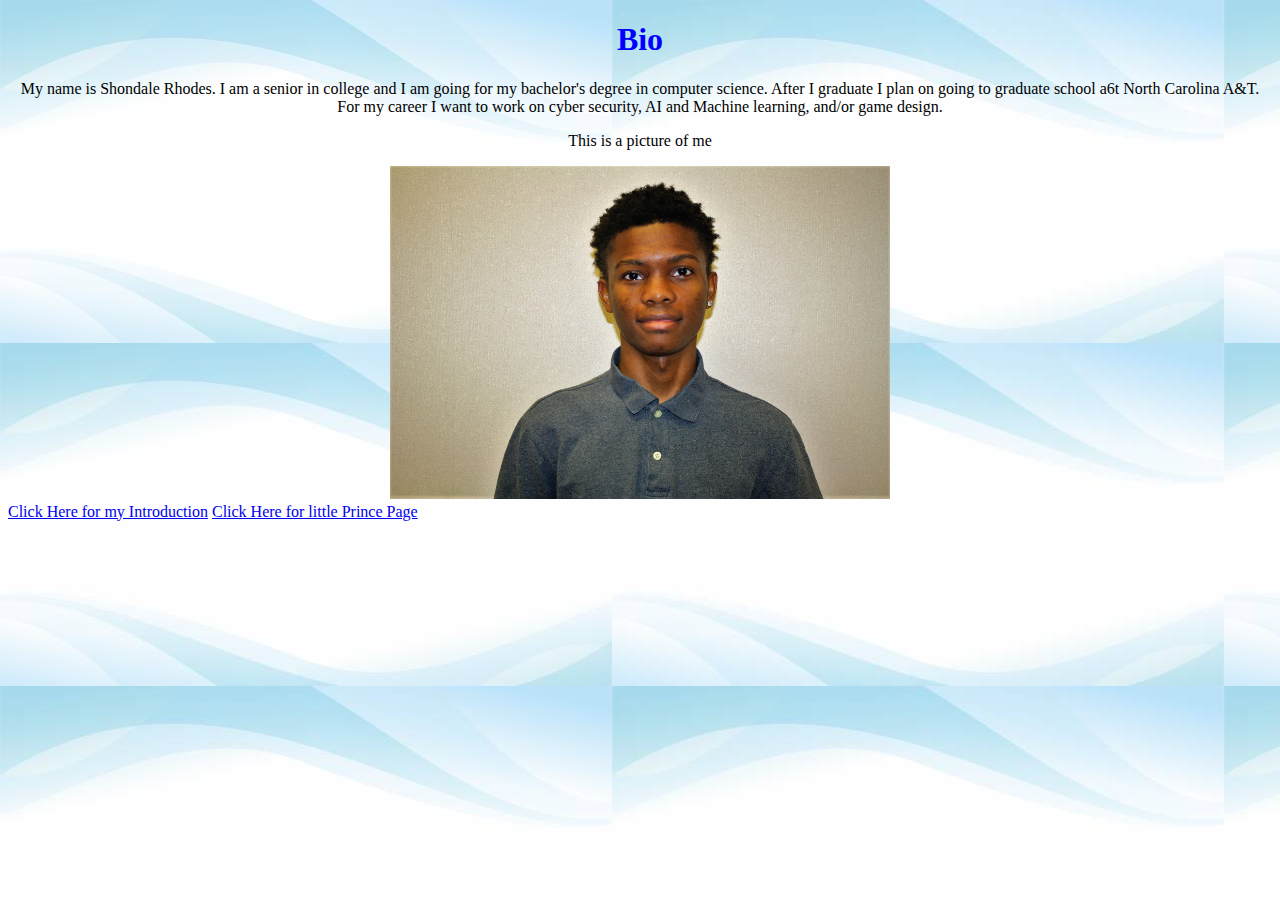
<file: index.html>
<!DOCTYPE html>
<html lang="en">
<head>
    <meta charset="UTF-8">
    <title>Index</title>
</head>
<body background="istockphoto-995719694-612x612.jpg">
    <div align="center">
        <h1 style="color: blue">Bio</h1>
        <p style="font-family: 'Comic Sans MS'">My name is Shondale Rhodes. I am a senior in college and I am going for my bachelor's degree in computer science. After I graduate I plan
            on going to graduate school a6t North Carolina A&T. For my career I want to work on cyber security, AI and Machine learning, and/or game design.
        </p>
        <p style="font-family: 'Comic Sans MS'">This is a picture of me</p>
        <img src="IMG_0925.JPG" width="500">
    </div>

    <div>
        <a href="introduction.html" style="font-family: 'Comic Sans MS'">Click Here for my Introduction</a>
        <a href="little_prince.html" style="font-family: 'Comic Sans MS'">Click Here for little Prince Page</a>
    </div>

</body>
</html>
</file>
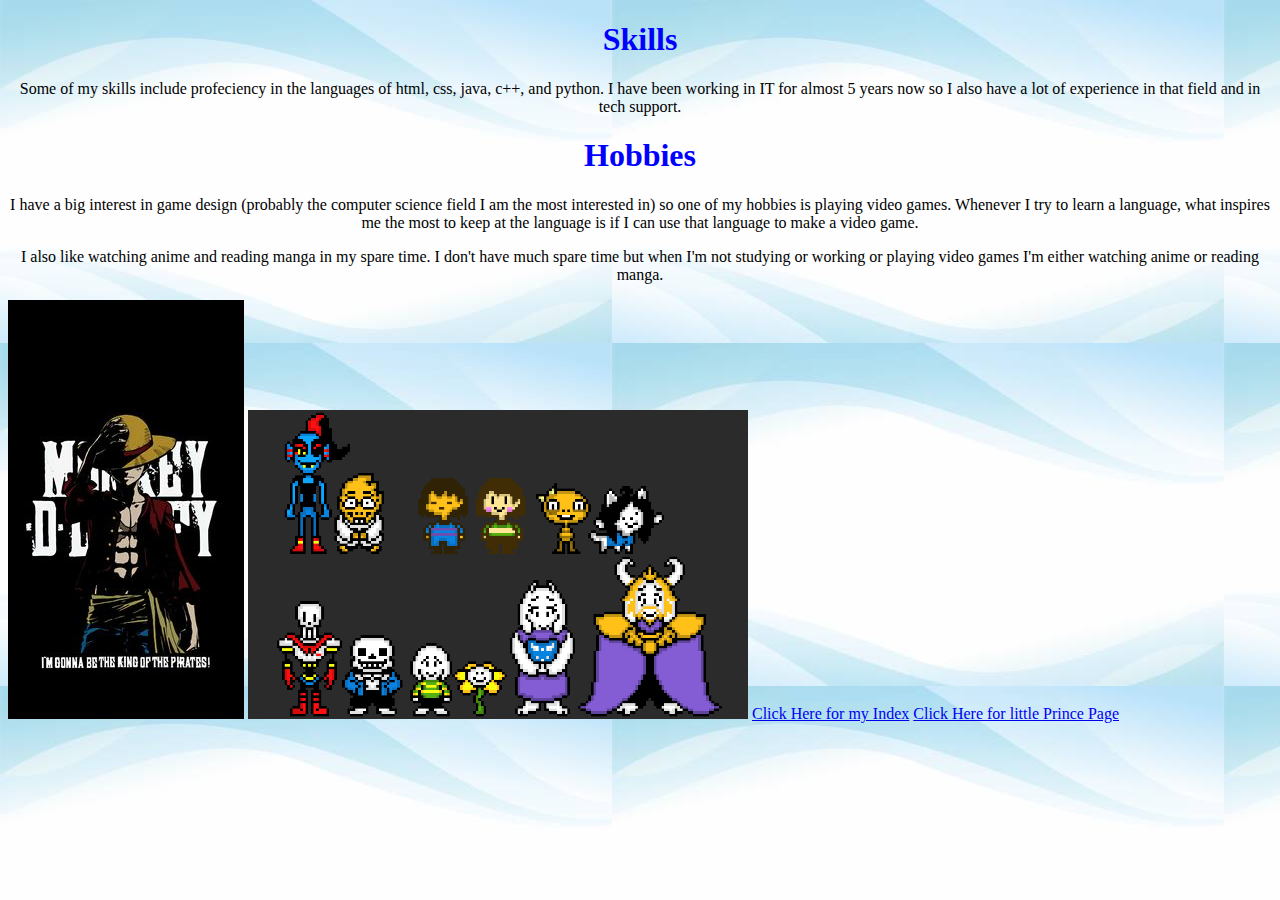
<file: introduction.html>
<!DOCTYPE html>
<html lang="en">
<head>
    <meta charset="UTF-8">
    <title>Introduction</title>
</head>
<body background="istockphoto-995719694-612x612.jpg">
    <div align="center">
        <h1 style="color: blue">Skills</h1>
        <p style="font-family: 'Comic Sans MS'">
            Some of my skills include profeciency in the languages of html, css, java, c++, and python. I have been working in IT for almost 5 years now so
            I also have a lot of experience in that field and in tech support.
        </p>

        <h1 style="color: blue">Hobbies</h1>
        <p style="font-family: 'Comic Sans MS'">
            I have a big interest in game design (probably the computer science field I am the most interested in) so one of my hobbies is playing video games.
            Whenever I try to learn a language, what inspires me the most to keep at the language is if I can use that language to make a video game.
        </p>
        <p style="font-family: 'Comic Sans MS'">
            I also like watching anime and reading manga in my spare time. I don't have much spare time but when I'm not studying or working or playing video games
            I'm either watching anime or reading manga.
        </p>
    </div>

    <div style="display: inline-block">
        <img src="Anime%20One%20Piece%20Image%20wallpaper%20%2016.jpg">
        <img src="f0b286042a476cf.png" width="500">
    </div>

    <a href="index.html" style="font-family: 'Comic Sans MS'">Click Here for my Index</a>
    <a href="little_prince.html" style="font-family: 'Comic Sans MS'">Click Here for little Prince Page</a>
</body>
</html>
</file>
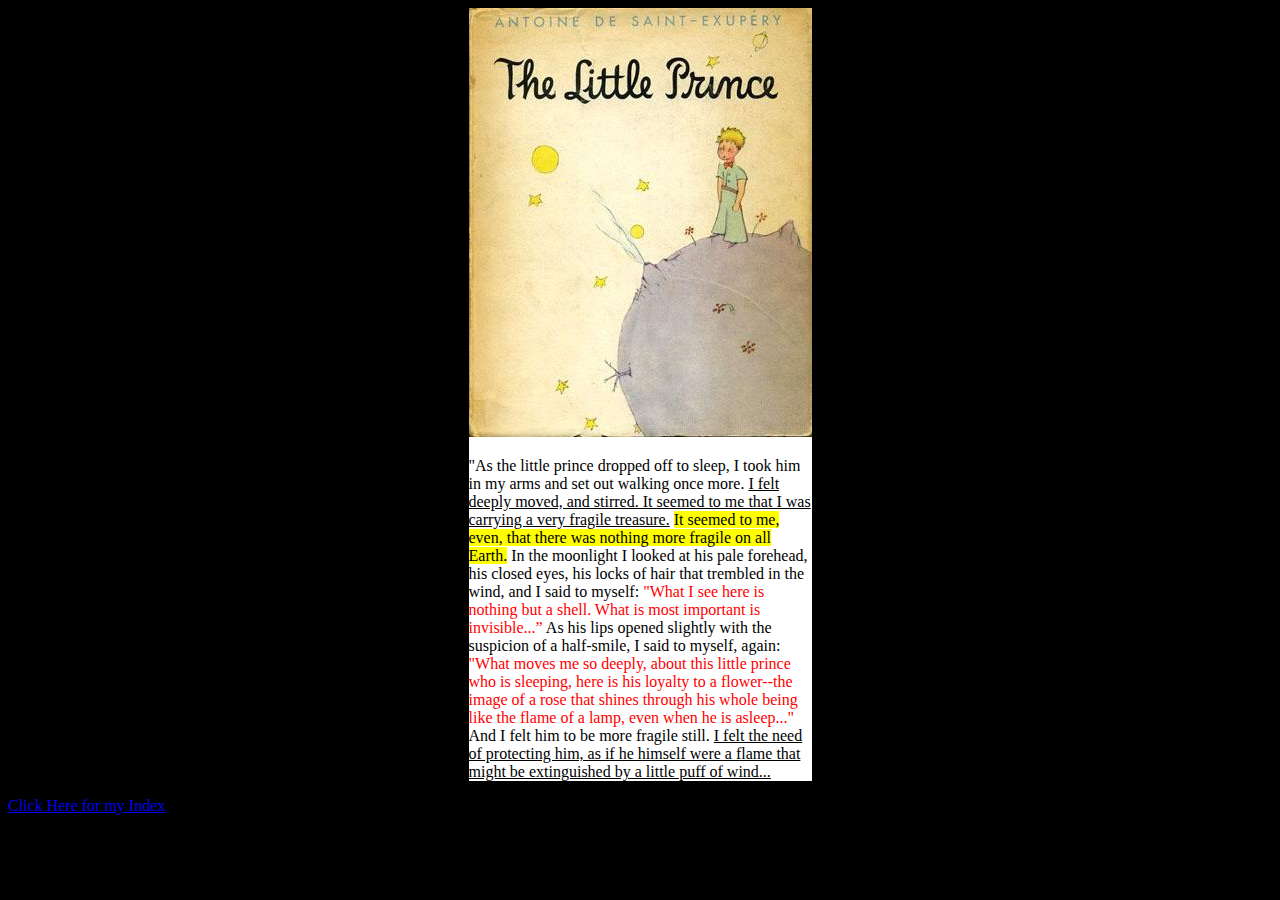
<file: little_prince.html>
<!DOCTYPE html>
<html lang="en">
<head>
    <meta charset="UTF-8">
    <title>Title</title>
    <link rel = "stylesheet" type = "text/css" href = "little_prince.css" />
</head>
<body>
<div class="div1">
    <img src="littile_prince.jpg">
    <p> "As the little prince dropped off to sleep, I took him in my arms and set out walking once more.
        <span class="underline"> I felt deeply moved, and stirred. It seemed to me that I was carrying a very fragile treasure.</span>
        <span class="highlight">It seemed to me, even, that there was nothing more fragile on all Earth.</span>
            In the moonlight I looked at his pale forehead,
            his closed eyes, his locks of hair that trembled in the wind, and I said to myself:
            <span class="textcolor">"What I see here is nothing but a shell. What is most important is invisible...”</span>
            As his lips opened slightly with the suspicion of a half-smile, I said to myself, again:
        <span class="textcolor">"What moves me so deeply, about this little prince who is sleeping, here is his loyalty to a flower--the image of a rose that shines through
            his whole being like the flame of a lamp, even when he is asleep..." </span> And I felt him to be more fragile still.
            <span class="underline">I felt the need of protecting him, as if he himself were a flame that might be extinguished by a little puff of wind...</span>
    </p>
    </div>
</div>
    <a href="index.html" style="font-family: 'Comic Sans MS'">Click Here for my Index</a>
</body>
</html>
</file>
<file: little_prince.css>
body
{
    background-color: black;
}

div.div1
{
    background-color: white;
    width: 343px;
    margin-left:auto;
    margin-right:auto;
}

span.highlight
{
    background-color: yellow;
}

span.underline
{
    text-decoration: underline;
}

span.textcolor
{
    color: red;
}
</file>
